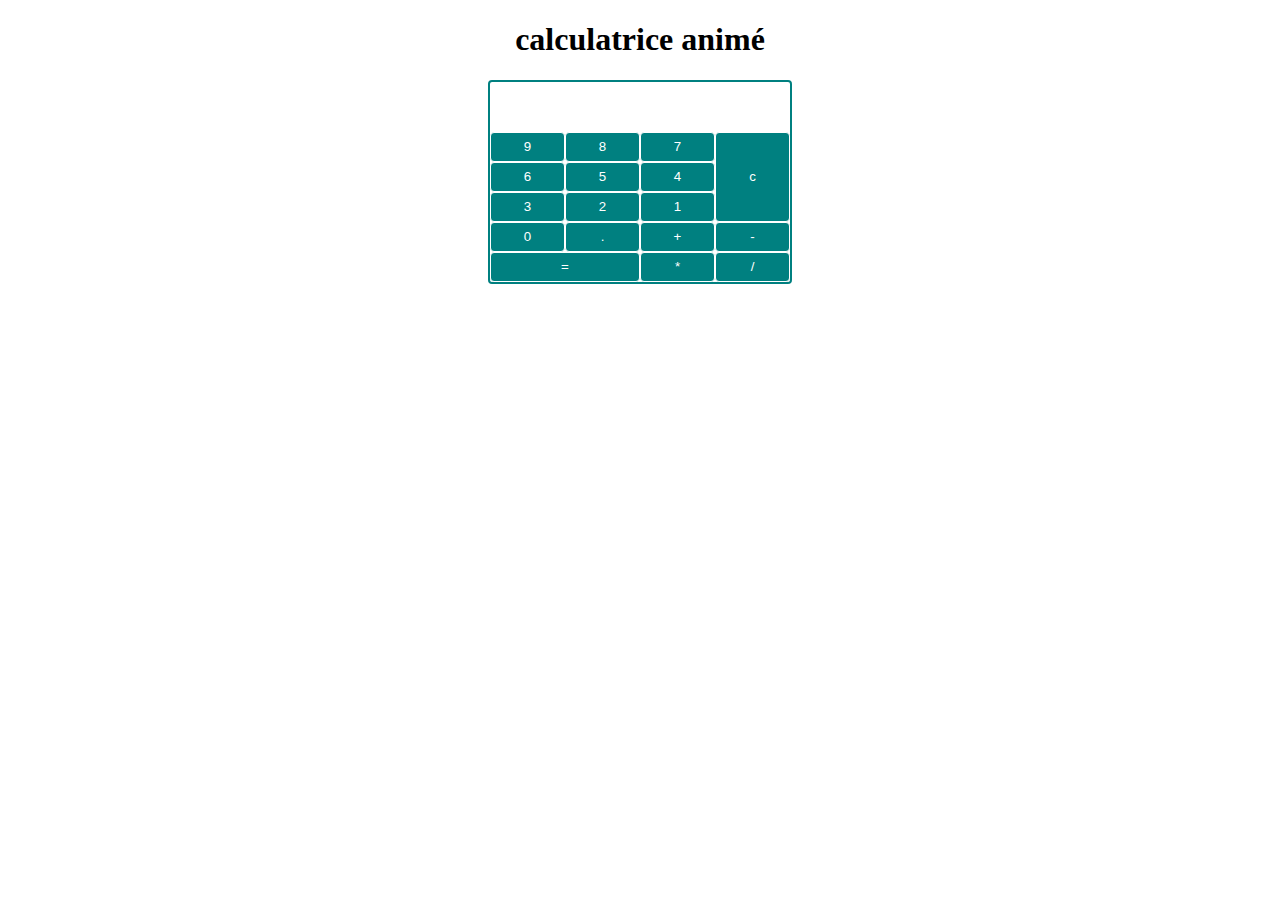
<file: cours/calculateur/index.html>
<!DOCTYPE html>
<html lang="en">
  <head>
    <meta charset="UTF-8" />
    <meta http-equiv="X-UA-Compatible" content="IE=edge" />
    <meta name="viewport" content="width=device-width, initial-scale=1.0" />
    <title>calculatrice</title>
    <link rel="stylesheet" href="../calculateur/index.css" />
  </head>
  <body>


<h1 class="reveal"><center>calculatrice animé</center></h1>


    <div class="app reveal">
      <h3 id="result"></h3>

      <button class="btn" id="9">9</button>
      <button class="btn" id="8">8</button>
      <button class="btn" id="7">7</button>
      <button class="btn" id="6">6</button>
      <button class="btn" id="5">5</button>
      <button class="btn" id="4">4</button>
      <button class="btn" id="3">3</button>
      <button class="btn" id="2">2</button>
      <button class="btn" id="1">1</button>
      <button class="btn" id="0">0</button>
      <button class="btn" id=".">.</button>
      <button class="btn" id="+">+</button>
      <button class="btn" id="-">-</button>
      <button id="equal">=</button>
      <button class="btn" id="*">*</button>
      <button class="btn" id="/">/</button>
      <button id="clear">c</button>
    </div>

    <script src="../calculateur/index.js"></script>
  </body>
</html>
</file>
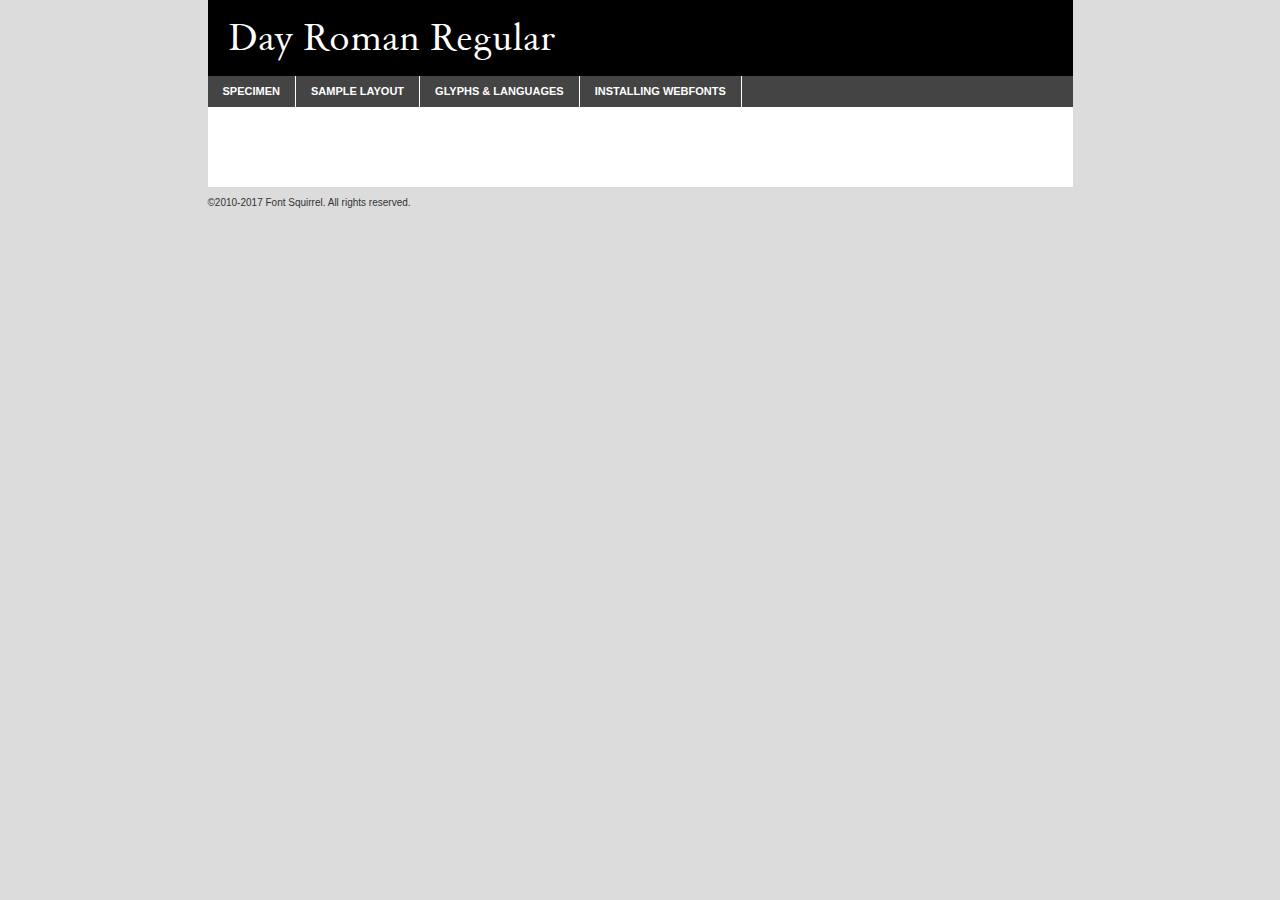
<file: police 1/dayrom-demo.html>
<!DOCTYPE html PUBLIC "-//W3C//DTD XHTML 1.0 Transitional//EN"
	"http://www.w3.org/TR/xhtml1/DTD/xhtml1-transitional.dtd">

<html xmlns="http://www.w3.org/1999/xhtml" xml:lang="en" lang="en">
<head>
	<meta http-equiv="Content-Type" content="text/html; charset=utf-8" />
	<script src="http://ajax.googleapis.com/ajax/libs/jquery/1.7.2/jquery.min.js" type="text/javascript" charset="utf-8"></script>
	<script type="text/javascript">
	(function($){$.fn.easyTabs=function(option){var param=jQuery.extend({fadeSpeed:"fast",defaultContent:1,activeClass:'active'},option);$(this).each(function(){var thisId="#"+this.id;if(param.defaultContent==''){param.defaultContent=1;}
	if(typeof param.defaultContent=="number")
	{var defaultTab=$(thisId+" .tabs li:eq("+(param.defaultContent-1)+") a").attr('href').substr(1);}else{var defaultTab=param.defaultContent;}
	$(thisId+" .tabs li a").each(function(){var tabToHide=$(this).attr('href').substr(1);$("#"+tabToHide).addClass('easytabs-tab-content');});hideAll();changeContent(defaultTab);function hideAll(){$(thisId+" .easytabs-tab-content").hide();}
	function changeContent(tabId){hideAll();$(thisId+" .tabs li").removeClass(param.activeClass);$(thisId+" .tabs li a[href=#"+tabId+"]").closest('li').addClass(param.activeClass);if(param.fadeSpeed!="none")
	{$(thisId+" #"+tabId).fadeIn(param.fadeSpeed);}else{$(thisId+" #"+tabId).show();}}
	$(thisId+" .tabs li").click(function(){var tabId=$(this).find('a').attr('href').substr(1);changeContent(tabId);return false;});});}})(jQuery);
	</script>
	<link rel="stylesheet" href="specimen_files/specimen_stylesheet.css" type="text/css" charset="utf-8" />
	<link rel="stylesheet" href="stylesheet.css" type="text/css" charset="utf-8" />

	<style type="text/css">
					body{
				font-family: 'day_romanregular';
							}
		</style>

	<title>Day Roman Regular Specimen</title>
	
	
	<script type="text/javascript" charset="utf-8">
		$(document).ready(function() {
			$('#container').easyTabs({defaultContent:1});
		});
	</script>
</head>

<body>
<div id="container">
	<div id="header">
		Day Roman Regular	</div>
	<ul class="tabs">
		<li><a href="#specimen">Specimen</a></li>
		<li><a href="#layout">Sample Layout</a></li>
				<li><a href="#glyphs">Glyphs &amp; Languages</a></li>
		<li><a href="#installing">Installing Webfonts</a></li>
		
	</ul>
	
	<div id="main_content">

		
			<div id="specimen">
		
				<div class="section">
					<div class="grid12 firstcol">
						<div class="huge">AaBb</div>
					</div>
				</div>
		
				<div class="section">
					<div class="glyph_range">A&#x200B;B&#x200b;C&#x200b;D&#x200b;E&#x200b;F&#x200b;G&#x200b;H&#x200b;I&#x200b;J&#x200b;K&#x200b;L&#x200b;M&#x200b;N&#x200b;O&#x200b;P&#x200b;Q&#x200b;R&#x200b;S&#x200b;T&#x200b;U&#x200b;V&#x200b;W&#x200b;X&#x200b;Y&#x200b;Z&#x200b;a&#x200b;b&#x200b;c&#x200b;d&#x200b;e&#x200b;f&#x200b;g&#x200b;h&#x200b;i&#x200b;j&#x200b;k&#x200b;l&#x200b;m&#x200b;n&#x200b;o&#x200b;p&#x200b;q&#x200b;r&#x200b;s&#x200b;t&#x200b;u&#x200b;v&#x200b;w&#x200b;x&#x200b;y&#x200b;z&#x200b;1&#x200b;2&#x200b;3&#x200b;4&#x200b;5&#x200b;6&#x200b;7&#x200b;8&#x200b;9&#x200b;0&#x200b;&amp;&#x200b;.&#x200b;,&#x200b;?&#x200b;!&#x200b;&#64;&#x200b;(&#x200b;)&#x200b;#&#x200b;$&#x200b;%&#x200b;*&#x200b;+&#x200b;-&#x200b;=&#x200b;:&#x200b;;</div>
				</div>
				<div class="section">
					<div class="grid12 firstcol">
						<table class="sample_table">
							<tr><td>10</td><td class="size10">abcdefghijklmnopqrstuvwxyzABCDEFGHIJKLMNOPQRSTUVWXYZ0123456789abcdefghijklmnopqrstuvwxyzABCDEFGHIJKLMNOPQRSTUVWXYZ0123456789abcdefghijklmnopqrstuvwxyzABCDEFGHIJKLMNOPQRSTUVWXYZ</td></tr>
							<tr><td>11</td><td class="size11">abcdefghijklmnopqrstuvwxyzABCDEFGHIJKLMNOPQRSTUVWXYZ0123456789abcdefghijklmnopqrstuvwxyzABCDEFGHIJKLMNOPQRSTUVWXYZ0123456789abcdefghijklmnopqrstuvwxyzABCDEFGHIJKLMNOPQRSTUVWXYZ</td></tr>
							<tr><td>12</td><td class="size12">abcdefghijklmnopqrstuvwxyzABCDEFGHIJKLMNOPQRSTUVWXYZ0123456789abcdefghijklmnopqrstuvwxyzABCDEFGHIJKLMNOPQRSTUVWXYZ0123456789abcdefghijklmnopqrstuvwxyzABCDEFGHIJKLMNOPQRSTUVWXYZ</td></tr>
							<tr><td>13</td><td class="size13">abcdefghijklmnopqrstuvwxyzABCDEFGHIJKLMNOPQRSTUVWXYZ0123456789abcdefghijklmnopqrstuvwxyzABCDEFGHIJKLMNOPQRSTUVWXYZ0123456789abcdefghijklmnopqrstuvwxyzABCDEFGHIJKLMNOPQRSTUVWXYZ</td></tr>
							<tr><td>14</td><td class="size14">abcdefghijklmnopqrstuvwxyzABCDEFGHIJKLMNOPQRSTUVWXYZ0123456789abcdefghijklmnopqrstuvwxyzABCDEFGHIJKLMNOPQRSTUVWXYZ0123456789abcdefghijklmnopqrstuvwxyzABCDEFGHIJKLMNOPQRSTUVWXYZ</td></tr>
							<tr><td>16</td><td class="size16">abcdefghijklmnopqrstuvwxyzABCDEFGHIJKLMNOPQRSTUVWXYZ0123456789abcdefghijklmnopqrstuvwxyzABCDEFGHIJKLMNOPQRSTUVWXYZ</td></tr>
							<tr><td>18</td><td class="size18">abcdefghijklmnopqrstuvwxyzABCDEFGHIJKLMNOPQRSTUVWXYZ0123456789abcdefghijklmnopqrstuvwxyzABCDEFGHIJKLMNOPQRSTUVWXYZ</td></tr>
							<tr><td>20</td><td class="size20">abcdefghijklmnopqrstuvwxyzABCDEFGHIJKLMNOPQRSTUVWXYZ0123456789abcdefghijklmnopqrstuvwxyzABCDEFGHIJKLMNOPQRSTUVWXYZ</td></tr>
							<tr><td>24</td><td class="size24">abcdefghijklmnopqrstuvwxyzABCDEFGHIJKLMNOPQRSTUVWXYZ0123456789abcdefghijklmnopqrstuvwxyzABCDEFGHIJKLMNOPQRSTUVWXYZ</td></tr>
							<tr><td>30</td><td class="size30">abcdefghijklmnopqrstuvwxyzABCDEFGHIJKLMNOPQRSTUVWXYZ0123456789abcdefghijklmnopqrstuvwxyzABCDEFGHIJKLMNOPQRSTUVWXYZ</td></tr>
							<tr><td>36</td><td class="size36">abcdefghijklmnopqrstuvwxyzABCDEFGHIJKLMNOPQRSTUVWXYZ0123456789abcdefghijklmnopqrstuvwxyzABCDEFGHIJKLMNOPQRSTUVWXYZ</td></tr>
							<tr><td>48</td><td class="size48">abcdefghijklmnopqrstuvwxyzABCDEFGHIJKLMNOPQRSTUVWXYZ0123456789abcdefghijklmnopqrstuvwxyzABCDEFGHIJKLMNOPQRSTUVWXYZ</td></tr>
							<tr><td>60</td><td class="size60">abcdefghijklmnopqrstuvwxyzABCDEFGHIJKLMNOPQRSTUVWXYZ0123456789abcdefghijklmnopqrstuvwxyzABCDEFGHIJKLMNOPQRSTUVWXYZ</td></tr>
							<tr><td>72</td><td class="size72">abcdefghijklmnopqrstuvwxyzABCDEFGHIJKLMNOPQRSTUVWXYZ0123456789abcdefghijklmnopqrstuvwxyzABCDEFGHIJKLMNOPQRSTUVWXYZ</td></tr>
							<tr><td>90</td><td class="size90">abcdefghijklmnopqrstuvwxyzABCDEFGHIJKLMNOPQRSTUVWXYZ0123456789abcdefghijklmnopqrstuvwxyzABCDEFGHIJKLMNOPQRSTUVWXYZ</td></tr>
						</table>
				
					</div>
			
				</div>
		
		
		
								<div class="section" id="bodycomparison">


										<div id="xheight">
				<div class="fontbody">&#x25FC;&#x25FC;&#x25FC;&#x25FC;&#x25FC;&#x25FC;&#x25FC;&#x25FC;&#x25FC;&#x25FC;&#x25FC;&#x25FC;&#x25FC;&#x25FC;&#x25FC;&#x25FC;&#x25FC;&#x25FC;&#x25FC;&#x25FC;&#x25FC;&#x25FC;&#x25FC;&#x25FC;&#x25FC;&#x25FC;&#x25FC;&#x25FC;&#x25FC;&#x25FC;&#x25FC;&#x25FC;&#x25FC;&#x25FC;&#x25FC;&#x25FC;&#x25FC;&#x25FC;&#x25FC;&#x25FC;&#x25FC;&#x25FC;&#x25FC;&#x25FC;&#x25FC;&#x25FC;&#x25FC;&#x25FC;&#x25FC;&#x25FC;&#x25FC;&#x25FC;&#x25FC;&#x25FC;&#x25FC;&#x25FC;&#x25FC;&#x25FC;&#x25FC;&#x25FC;&#x25FC;&#x25FC;&#x25FC;&#x25FC;&#x25FC;&#x25FC;&#x25FC;&#x25FC;&#x25FC;&#x25FC;&#x25FC;&#x25FC;&#x25FC;&#x25FC;&#x25FC;&#x25FC;&#x25FC;&#x25FC;&#x25FC;&#x25FC;&#x25FC;&#x25FC;&#x25FC;&#x25FC;&#x25FC;&#x25FC;&#x25FC;&#x25FC;&#x25FC;&#x25FC;&#x25FC;&#x25FC;&#x25FC;&#x25FC;&#x25FC;&#x25FC;&#x25FC;&#x25FC;&#x25FC;body</div><div class="arialbody">body</div><div class="verdanabody">body</div><div class="georgiabody">body</div></div>
										<div class="fontbody" style="z-index:1">
											body<span>Day Roman Regular</span>
										</div>
										<div class="arialbody" style="z-index:1">
											body<span>Arial</span>
										</div>
										<div class="verdanabody" style="z-index:1">
											body<span>Verdana</span>
										</div>
										<div class="georgiabody" style="z-index:1">
											body<span>Georgia</span>
										</div>



								</div>
		
		
				<div class="section psample psample_row1" id="">
					
					<div class="grid2 firstcol">
						<p class="size10"><span>10.</span>Aenean lacinia bibendum nulla sed consectetur. Fusce dapibus, tellus ac cursus commodo, tortor mauris condimentum nibh, ut fermentum massa justo sit amet risus. Nullam id dolor id nibh ultricies vehicula ut id elit. Cum sociis natoque penatibus et magnis dis parturient montes, nascetur ridiculus mus. Nulla vitae elit libero, a pharetra augue.</p>
			
					</div>
					<div class="grid3">
						<p class="size11"><span>11.</span>Aenean lacinia bibendum nulla sed consectetur. Fusce dapibus, tellus ac cursus commodo, tortor mauris condimentum nibh, ut fermentum massa justo sit amet risus. Nullam id dolor id nibh ultricies vehicula ut id elit. Cum sociis natoque penatibus et magnis dis parturient montes, nascetur ridiculus mus. Nulla vitae elit libero, a pharetra augue.</p>
			
					</div>
					<div class="grid3">
						<p class="size12"><span>12.</span>Aenean lacinia bibendum nulla sed consectetur. Fusce dapibus, tellus ac cursus commodo, tortor mauris condimentum nibh, ut fermentum massa justo sit amet risus. Nullam id dolor id nibh ultricies vehicula ut id elit. Cum sociis natoque penatibus et magnis dis parturient montes, nascetur ridiculus mus. Nulla vitae elit libero, a pharetra augue.</p>
			
					</div>
					<div class="grid4">
						<p class="size13"><span>13.</span>Aenean lacinia bibendum nulla sed consectetur. Fusce dapibus, tellus ac cursus commodo, tortor mauris condimentum nibh, ut fermentum massa justo sit amet risus. Nullam id dolor id nibh ultricies vehicula ut id elit. Cum sociis natoque penatibus et magnis dis parturient montes, nascetur ridiculus mus. Nulla vitae elit libero, a pharetra augue.</p>
			
					</div>
					<div class="white_blend"></div>
					
				</div>
				<div class="section psample psample_row2" id="">
					<div class="grid3 firstcol">
						<p class="size14"><span>14.</span>Aenean lacinia bibendum nulla sed consectetur. Fusce dapibus, tellus ac cursus commodo, tortor mauris condimentum nibh, ut fermentum massa justo sit amet risus. Nullam id dolor id nibh ultricies vehicula ut id elit. Cum sociis natoque penatibus et magnis dis parturient montes, nascetur ridiculus mus. Nulla vitae elit libero, a pharetra augue.</p>
			
					</div>
					<div class="grid4">
						<p class="size16"><span>16.</span>Aenean lacinia bibendum nulla sed consectetur. Fusce dapibus, tellus ac cursus commodo, tortor mauris condimentum nibh, ut fermentum massa justo sit amet risus. Nullam id dolor id nibh ultricies vehicula ut id elit. Cum sociis natoque penatibus et magnis dis parturient montes, nascetur ridiculus mus. Nulla vitae elit libero, a pharetra augue.</p>
			
					</div>
					<div class="grid5">
						<p class="size18"><span>18.</span>Aenean lacinia bibendum nulla sed consectetur. Fusce dapibus, tellus ac cursus commodo, tortor mauris condimentum nibh, ut fermentum massa justo sit amet risus. Nullam id dolor id nibh ultricies vehicula ut id elit. Cum sociis natoque penatibus et magnis dis parturient montes, nascetur ridiculus mus. Nulla vitae elit libero, a pharetra augue.</p>
			
					</div>

					<div class="white_blend"></div>

				</div>
				
				<div class="section psample psample_row3" id="">
					<div class="grid5 firstcol">
						<p class="size20"><span>20.</span>Aenean lacinia bibendum nulla sed consectetur. Fusce dapibus, tellus ac cursus commodo, tortor mauris condimentum nibh, ut fermentum massa justo sit amet risus. Nullam id dolor id nibh ultricies vehicula ut id elit. Cum sociis natoque penatibus et magnis dis parturient montes, nascetur ridiculus mus. Nulla vitae elit libero, a pharetra augue.</p>
					</div>
					<div class="grid7">
						<p class="size24"><span>24.</span>Aenean lacinia bibendum nulla sed consectetur. Fusce dapibus, tellus ac cursus commodo, tortor mauris condimentum nibh, ut fermentum massa justo sit amet risus. Nullam id dolor id nibh ultricies vehicula ut id elit. Cum sociis natoque penatibus et magnis dis parturient montes, nascetur ridiculus mus. Nulla vitae elit libero, a pharetra augue.</p>
					</div>
					
					<div class="white_blend"></div>
					
				</div>
				
				<div class="section psample psample_row4" id="">
					<div class="grid12 firstcol">
						<p class="size30"><span>30.</span>Aenean lacinia bibendum nulla sed consectetur. Fusce dapibus, tellus ac cursus commodo, tortor mauris condimentum nibh, ut fermentum massa justo sit amet risus. Nullam id dolor id nibh ultricies vehicula ut id elit. Cum sociis natoque penatibus et magnis dis parturient montes, nascetur ridiculus mus. Nulla vitae elit libero, a pharetra augue.</p>
					</div>
					<div class="white_blend"></div>
					
				</div>
				
				
				
				<div class="section psample psample_row1 fullreverse">
					<div class="grid2 firstcol">
						<p class="size10"><span>10.</span>Aenean lacinia bibendum nulla sed consectetur. Fusce dapibus, tellus ac cursus commodo, tortor mauris condimentum nibh, ut fermentum massa justo sit amet risus. Nullam id dolor id nibh ultricies vehicula ut id elit. Cum sociis natoque penatibus et magnis dis parturient montes, nascetur ridiculus mus. Nulla vitae elit libero, a pharetra augue.</p>
			
					</div>
					<div class="grid3">
						<p class="size11"><span>11.</span>Aenean lacinia bibendum nulla sed consectetur. Fusce dapibus, tellus ac cursus commodo, tortor mauris condimentum nibh, ut fermentum massa justo sit amet risus. Nullam id dolor id nibh ultricies vehicula ut id elit. Cum sociis natoque penatibus et magnis dis parturient montes, nascetur ridiculus mus. Nulla vitae elit libero, a pharetra augue.</p>
			
					</div>
					<div class="grid3">
						<p class="size12"><span>12.</span>Aenean lacinia bibendum nulla sed consectetur. Fusce dapibus, tellus ac cursus commodo, tortor mauris condimentum nibh, ut fermentum massa justo sit amet risus. Nullam id dolor id nibh ultricies vehicula ut id elit. Cum sociis natoque penatibus et magnis dis parturient montes, nascetur ridiculus mus. Nulla vitae elit libero, a pharetra augue.</p>
			
					</div>
					<div class="grid4">
						<p class="size13"><span>13.</span>Aenean lacinia bibendum nulla sed consectetur. Fusce dapibus, tellus ac cursus commodo, tortor mauris condimentum nibh, ut fermentum massa justo sit amet risus. Nullam id dolor id nibh ultricies vehicula ut id elit. Cum sociis natoque penatibus et magnis dis parturient montes, nascetur ridiculus mus. Nulla vitae elit libero, a pharetra augue.</p>
			
					</div>
					<div class="black_blend"></div>
					
				</div>
				
				<div class="section psample psample_row2 fullreverse">
					<div class="grid3 firstcol">
						<p class="size14"><span>14.</span>Aenean lacinia bibendum nulla sed consectetur. Fusce dapibus, tellus ac cursus commodo, tortor mauris condimentum nibh, ut fermentum massa justo sit amet risus. Nullam id dolor id nibh ultricies vehicula ut id elit. Cum sociis natoque penatibus et magnis dis parturient montes, nascetur ridiculus mus. Nulla vitae elit libero, a pharetra augue.</p>
			
					</div>
					<div class="grid4">
						<p class="size16"><span>16.</span>Aenean lacinia bibendum nulla sed consectetur. Fusce dapibus, tellus ac cursus commodo, tortor mauris condimentum nibh, ut fermentum massa justo sit amet risus. Nullam id dolor id nibh ultricies vehicula ut id elit. Cum sociis natoque penatibus et magnis dis parturient montes, nascetur ridiculus mus. Nulla vitae elit libero, a pharetra augue.</p>
			
					</div>
					<div class="grid5">
						<p class="size18"><span>18.</span>Aenean lacinia bibendum nulla sed consectetur. Fusce dapibus, tellus ac cursus commodo, tortor mauris condimentum nibh, ut fermentum massa justo sit amet risus. Nullam id dolor id nibh ultricies vehicula ut id elit. Cum sociis natoque penatibus et magnis dis parturient montes, nascetur ridiculus mus. Nulla vitae elit libero, a pharetra augue.</p>
			
					</div>
					<div class="black_blend"></div>

				</div>
				
				<div class="section psample fullreverse psample_row3" id="">
					<div class="grid5 firstcol">
						<p class="size20"><span>20.</span>Aenean lacinia bibendum nulla sed consectetur. Fusce dapibus, tellus ac cursus commodo, tortor mauris condimentum nibh, ut fermentum massa justo sit amet risus. Nullam id dolor id nibh ultricies vehicula ut id elit. Cum sociis natoque penatibus et magnis dis parturient montes, nascetur ridiculus mus. Nulla vitae elit libero, a pharetra augue.</p>
					</div>
					<div class="grid7">
						<p class="size24"><span>24.</span>Aenean lacinia bibendum nulla sed consectetur. Fusce dapibus, tellus ac cursus commodo, tortor mauris condimentum nibh, ut fermentum massa justo sit amet risus. Nullam id dolor id nibh ultricies vehicula ut id elit. Cum sociis natoque penatibus et magnis dis parturient montes, nascetur ridiculus mus. Nulla vitae elit libero, a pharetra augue.</p>
					</div>
					
					<div class="black_blend"></div>
					
				</div>
				
				<div class="section psample fullreverse psample_row4" id="" style="border-bottom: 20px #000 solid;">
					<div class="grid12 firstcol">
						<p class="size30"><span>30.</span>Aenean lacinia bibendum nulla sed consectetur. Fusce dapibus, tellus ac cursus commodo, tortor mauris condimentum nibh, ut fermentum massa justo sit amet risus. Nullam id dolor id nibh ultricies vehicula ut id elit. Cum sociis natoque penatibus et magnis dis parturient montes, nascetur ridiculus mus. Nulla vitae elit libero, a pharetra augue.</p>
					</div>
					<div class="black_blend"></div>
					
				</div>
				
				
				
				
			</div>
			
			<div id="layout">
				
				<div class="section">
					
					<div class="grid12 firstcol">
						<h1>Lorem Ipsum Dolor</h1>
						<h2>Etiam porta sem malesuada magna mollis euismod</h2>
						
						<p class="byline">By <a href="#link">Aenean Lacinia</a></p>
					</div>
				</div>
				<div class="section">
					<div class="grid8 firstcol">
						<p class="large">Donec sed odio dui. Morbi leo risus, porta ac consectetur ac, vestibulum at eros. Fusce dapibus, tellus ac cursus commodo, tortor mauris condimentum nibh, ut fermentum massa justo sit amet risus. </p>

						
						<h3>Pellentesque ornare sem</h3>

						<p>Maecenas sed diam eget risus varius blandit sit amet non magna. Maecenas faucibus mollis interdum. Donec ullamcorper nulla non metus auctor fringilla. Nullam id dolor id nibh ultricies vehicula ut id elit. Nullam id dolor id nibh ultricies vehicula ut id elit. </p>

						<p>Aenean eu leo quam. Pellentesque ornare sem lacinia quam venenatis vestibulum. Lorem ipsum dolor sit amet, consectetur adipiscing elit. Cum sociis natoque penatibus et magnis dis parturient montes, nascetur ridiculus mus. </p>

						<p>Nulla vitae elit libero, a pharetra augue. Praesent commodo cursus magna, vel scelerisque nisl consectetur et. Aenean lacinia bibendum nulla sed consectetur. </p>

						<p>Nullam quis risus eget urna mollis ornare vel eu leo. Nullam quis risus eget urna mollis ornare vel eu leo. Maecenas sed diam eget risus varius blandit sit amet non magna. Donec ullamcorper nulla non metus auctor fringilla. </p>

						<h3>Cras mattis consectetur</h3>

						<p>Aenean eu leo quam. Pellentesque ornare sem lacinia quam venenatis vestibulum. Aenean lacinia bibendum nulla sed consectetur. Integer posuere erat a ante venenatis dapibus posuere velit aliquet. Cras mattis consectetur purus sit amet fermentum. </p>

						<p>Nullam id dolor id nibh ultricies vehicula ut id elit. Nullam quis risus eget urna mollis ornare vel eu leo. Cras mattis consectetur purus sit amet fermentum.</p>
					</div>
					
					<div class="grid4 sidebar">
						
						<div class="box reverse">
							<p class="last">Nullam quis risus eget urna mollis ornare vel eu leo. Donec ullamcorper nulla non metus auctor fringilla. Cras mattis consectetur purus sit amet fermentum. Sed posuere consectetur est at lobortis. Lorem ipsum dolor sit amet, consectetur adipiscing elit. </p>
						</div>
						
						<p class="caption">Maecenas sed diam eget risus varius.</p>

						<p>Vestibulum id ligula porta felis euismod semper. Integer posuere erat a ante venenatis dapibus posuere velit aliquet. Vestibulum id ligula porta felis euismod semper. Sed posuere consectetur est at lobortis. Maecenas sed diam eget risus varius blandit sit amet non magna. Fusce dapibus, tellus ac cursus commodo, tortor mauris condimentum nibh, ut fermentum massa justo sit amet risus. </p>

					

						<p>Duis mollis, est non commodo luctus, nisi erat porttitor ligula, eget lacinia odio sem nec elit. Aenean lacinia bibendum nulla sed consectetur. Vivamus sagittis lacus vel augue laoreet rutrum faucibus dolor auctor. Aenean lacinia bibendum nulla sed consectetur. Nullam quis risus eget urna mollis ornare vel eu leo. </p>

						<p>Praesent commodo cursus magna, vel scelerisque nisl consectetur et. Donec ullamcorper nulla non metus auctor fringilla. Maecenas faucibus mollis interdum. Fusce dapibus, tellus ac cursus commodo, tortor mauris condimentum nibh, ut fermentum massa justo sit amet risus. </p>

					</div>
				</div>
				
			</div>


			



		<div id="glyphs">
			<div class="section">
				<div class="grid12 firstcol">
			
				<h1>Language Support</h1>
				<p>The subset of Day Roman Regular in this kit supports the following languages:<br />
			
					Albanian, Basque, Breton, Chamorro, Danish, Dutch, English, Faroese, Finnish, French, Frisian, Galician, German, Icelandic, Italian, Malagasy, Norwegian, Portuguese, Spanish, Alsatian, Aragonese, Arapaho, Arrernte, Asturian, Aymara, Bislama, Cebuano, Corsican, Fijian, French_creole, Genoese, Gilbertese, Greenlandic, Haitian_creole, Hiligaynon, Hmong, Hopi, Ibanag, Iloko_ilokano, Indonesian, Interglossa_glosa, Interlingua, Irish_gaelic, Jerriais, Lojban, Lombard, Luxembourgeois, Manx, Mohawk, Norfolk_pitcairnese, Occitan, Oromo, Pangasinan, Papiamento, Piedmontese, Potawatomi, Rhaeto-romance, Romansh, Rotokas, Sami_lule, Samoan, Sardinian, Scots_gaelic, Seychelles_creole, Shona, Sicilian, Somali, Southern_ndebele, Swahili, Swati_swazi, Tagalog_filipino_pilipino, Tetum, Tok_pisin, Uyghur_latinized, Volapuk, Walloon, Warlpiri, Xhosa, Yapese, Zulu, Latinbasic, Ubasic, Demo				</p>
				<h1>Glyph Chart</h1>
				<p>The subset of Day Roman Regular in this kit includes all the glyphs listed below. Unicode entities are included above each glyph to help you insert individual characters into your layout.</p>
				<div id="glyph_chart">
			
																				 <div><p>&amp;#13;</p>&#13;</div>
																				 <div><p>&amp;#32;</p>&#32;</div>
																				 <div><p>&amp;#33;</p>&#33;</div>
																				 <div><p>&amp;#34;</p>&#34;</div>
																				 <div><p>&amp;#35;</p>&#35;</div>
																				 <div><p>&amp;#36;</p>&#36;</div>
																				 <div><p>&amp;#37;</p>&#37;</div>
																				 <div><p>&amp;#38;</p>&#38;</div>
																				 <div><p>&amp;#39;</p>&#39;</div>
																				 <div><p>&amp;#40;</p>&#40;</div>
																				 <div><p>&amp;#41;</p>&#41;</div>
																				 <div><p>&amp;#42;</p>&#42;</div>
																				 <div><p>&amp;#43;</p>&#43;</div>
																				 <div><p>&amp;#44;</p>&#44;</div>
																				 <div><p>&amp;#45;</p>&#45;</div>
																				 <div><p>&amp;#46;</p>&#46;</div>
																				 <div><p>&amp;#47;</p>&#47;</div>
																				 <div><p>&amp;#48;</p>&#48;</div>
																				 <div><p>&amp;#49;</p>&#49;</div>
																				 <div><p>&amp;#50;</p>&#50;</div>
																				 <div><p>&amp;#51;</p>&#51;</div>
																				 <div><p>&amp;#52;</p>&#52;</div>
																				 <div><p>&amp;#53;</p>&#53;</div>
																				 <div><p>&amp;#54;</p>&#54;</div>
																				 <div><p>&amp;#55;</p>&#55;</div>
																				 <div><p>&amp;#56;</p>&#56;</div>
																				 <div><p>&amp;#57;</p>&#57;</div>
																				 <div><p>&amp;#58;</p>&#58;</div>
																				 <div><p>&amp;#59;</p>&#59;</div>
																				 <div><p>&amp;#60;</p>&#60;</div>
																				 <div><p>&amp;#61;</p>&#61;</div>
																				 <div><p>&amp;#62;</p>&#62;</div>
																				 <div><p>&amp;#63;</p>&#63;</div>
																				 <div><p>&amp;#64;</p>&#64;</div>
																				 <div><p>&amp;#65;</p>&#65;</div>
																				 <div><p>&amp;#66;</p>&#66;</div>
																				 <div><p>&amp;#67;</p>&#67;</div>
																				 <div><p>&amp;#68;</p>&#68;</div>
																				 <div><p>&amp;#69;</p>&#69;</div>
																				 <div><p>&amp;#70;</p>&#70;</div>
																				 <div><p>&amp;#71;</p>&#71;</div>
																				 <div><p>&amp;#72;</p>&#72;</div>
																				 <div><p>&amp;#73;</p>&#73;</div>
																				 <div><p>&amp;#74;</p>&#74;</div>
																				 <div><p>&amp;#75;</p>&#75;</div>
																				 <div><p>&amp;#76;</p>&#76;</div>
																				 <div><p>&amp;#77;</p>&#77;</div>
																				 <div><p>&amp;#78;</p>&#78;</div>
																				 <div><p>&amp;#79;</p>&#79;</div>
																				 <div><p>&amp;#80;</p>&#80;</div>
																				 <div><p>&amp;#81;</p>&#81;</div>
																				 <div><p>&amp;#82;</p>&#82;</div>
																				 <div><p>&amp;#83;</p>&#83;</div>
																				 <div><p>&amp;#84;</p>&#84;</div>
																				 <div><p>&amp;#85;</p>&#85;</div>
																				 <div><p>&amp;#86;</p>&#86;</div>
																				 <div><p>&amp;#87;</p>&#87;</div>
																				 <div><p>&amp;#88;</p>&#88;</div>
																				 <div><p>&amp;#89;</p>&#89;</div>
																				 <div><p>&amp;#90;</p>&#90;</div>
																				 <div><p>&amp;#91;</p>&#91;</div>
																				 <div><p>&amp;#92;</p>&#92;</div>
																				 <div><p>&amp;#93;</p>&#93;</div>
																				 <div><p>&amp;#94;</p>&#94;</div>
																				 <div><p>&amp;#95;</p>&#95;</div>
																				 <div><p>&amp;#96;</p>&#96;</div>
																				 <div><p>&amp;#97;</p>&#97;</div>
																				 <div><p>&amp;#98;</p>&#98;</div>
																				 <div><p>&amp;#99;</p>&#99;</div>
																				 <div><p>&amp;#100;</p>&#100;</div>
																				 <div><p>&amp;#101;</p>&#101;</div>
																				 <div><p>&amp;#102;</p>&#102;</div>
																				 <div><p>&amp;#103;</p>&#103;</div>
																				 <div><p>&amp;#104;</p>&#104;</div>
																				 <div><p>&amp;#105;</p>&#105;</div>
																				 <div><p>&amp;#106;</p>&#106;</div>
																				 <div><p>&amp;#107;</p>&#107;</div>
																				 <div><p>&amp;#108;</p>&#108;</div>
																				 <div><p>&amp;#109;</p>&#109;</div>
																				 <div><p>&amp;#110;</p>&#110;</div>
																				 <div><p>&amp;#111;</p>&#111;</div>
																				 <div><p>&amp;#112;</p>&#112;</div>
																				 <div><p>&amp;#113;</p>&#113;</div>
																				 <div><p>&amp;#114;</p>&#114;</div>
																				 <div><p>&amp;#115;</p>&#115;</div>
																				 <div><p>&amp;#116;</p>&#116;</div>
																				 <div><p>&amp;#117;</p>&#117;</div>
																				 <div><p>&amp;#118;</p>&#118;</div>
																				 <div><p>&amp;#119;</p>&#119;</div>
																				 <div><p>&amp;#120;</p>&#120;</div>
																				 <div><p>&amp;#121;</p>&#121;</div>
																				 <div><p>&amp;#122;</p>&#122;</div>
																				 <div><p>&amp;#123;</p>&#123;</div>
																				 <div><p>&amp;#124;</p>&#124;</div>
																				 <div><p>&amp;#125;</p>&#125;</div>
																				 <div><p>&amp;#126;</p>&#126;</div>
																				 <div><p>&amp;#160;</p>&#160;</div>
																				 <div><p>&amp;#161;</p>&#161;</div>
																				 <div><p>&amp;#162;</p>&#162;</div>
																				 <div><p>&amp;#163;</p>&#163;</div>
																				 <div><p>&amp;#164;</p>&#164;</div>
																				 <div><p>&amp;#165;</p>&#165;</div>
																				 <div><p>&amp;#166;</p>&#166;</div>
																				 <div><p>&amp;#167;</p>&#167;</div>
																				 <div><p>&amp;#168;</p>&#168;</div>
																				 <div><p>&amp;#169;</p>&#169;</div>
																				 <div><p>&amp;#170;</p>&#170;</div>
																				 <div><p>&amp;#171;</p>&#171;</div>
																				 <div><p>&amp;#172;</p>&#172;</div>
																				 <div><p>&amp;#173;</p>&#173;</div>
																				 <div><p>&amp;#174;</p>&#174;</div>
																				 <div><p>&amp;#175;</p>&#175;</div>
																				 <div><p>&amp;#176;</p>&#176;</div>
																				 <div><p>&amp;#177;</p>&#177;</div>
																				 <div><p>&amp;#178;</p>&#178;</div>
																				 <div><p>&amp;#179;</p>&#179;</div>
																				 <div><p>&amp;#180;</p>&#180;</div>
																				 <div><p>&amp;#181;</p>&#181;</div>
																				 <div><p>&amp;#182;</p>&#182;</div>
																				 <div><p>&amp;#184;</p>&#184;</div>
																				 <div><p>&amp;#185;</p>&#185;</div>
																				 <div><p>&amp;#186;</p>&#186;</div>
																				 <div><p>&amp;#187;</p>&#187;</div>
																				 <div><p>&amp;#188;</p>&#188;</div>
																				 <div><p>&amp;#189;</p>&#189;</div>
																				 <div><p>&amp;#190;</p>&#190;</div>
																				 <div><p>&amp;#191;</p>&#191;</div>
																				 <div><p>&amp;#192;</p>&#192;</div>
																				 <div><p>&amp;#193;</p>&#193;</div>
																				 <div><p>&amp;#194;</p>&#194;</div>
																				 <div><p>&amp;#195;</p>&#195;</div>
																				 <div><p>&amp;#196;</p>&#196;</div>
																				 <div><p>&amp;#197;</p>&#197;</div>
																				 <div><p>&amp;#198;</p>&#198;</div>
																				 <div><p>&amp;#199;</p>&#199;</div>
																				 <div><p>&amp;#200;</p>&#200;</div>
																				 <div><p>&amp;#201;</p>&#201;</div>
																				 <div><p>&amp;#202;</p>&#202;</div>
																				 <div><p>&amp;#203;</p>&#203;</div>
																				 <div><p>&amp;#204;</p>&#204;</div>
																				 <div><p>&amp;#205;</p>&#205;</div>
																				 <div><p>&amp;#206;</p>&#206;</div>
																				 <div><p>&amp;#207;</p>&#207;</div>
																				 <div><p>&amp;#208;</p>&#208;</div>
																				 <div><p>&amp;#209;</p>&#209;</div>
																				 <div><p>&amp;#210;</p>&#210;</div>
																				 <div><p>&amp;#211;</p>&#211;</div>
																				 <div><p>&amp;#212;</p>&#212;</div>
																				 <div><p>&amp;#213;</p>&#213;</div>
																				 <div><p>&amp;#214;</p>&#214;</div>
																				 <div><p>&amp;#215;</p>&#215;</div>
																				 <div><p>&amp;#216;</p>&#216;</div>
																				 <div><p>&amp;#217;</p>&#217;</div>
																				 <div><p>&amp;#218;</p>&#218;</div>
																				 <div><p>&amp;#219;</p>&#219;</div>
																				 <div><p>&amp;#220;</p>&#220;</div>
																				 <div><p>&amp;#221;</p>&#221;</div>
																				 <div><p>&amp;#222;</p>&#222;</div>
																				 <div><p>&amp;#223;</p>&#223;</div>
																				 <div><p>&amp;#224;</p>&#224;</div>
																				 <div><p>&amp;#225;</p>&#225;</div>
																				 <div><p>&amp;#226;</p>&#226;</div>
																				 <div><p>&amp;#227;</p>&#227;</div>
																				 <div><p>&amp;#228;</p>&#228;</div>
																				 <div><p>&amp;#229;</p>&#229;</div>
																				 <div><p>&amp;#230;</p>&#230;</div>
																				 <div><p>&amp;#231;</p>&#231;</div>
																				 <div><p>&amp;#232;</p>&#232;</div>
																				 <div><p>&amp;#233;</p>&#233;</div>
																				 <div><p>&amp;#234;</p>&#234;</div>
																				 <div><p>&amp;#235;</p>&#235;</div>
																				 <div><p>&amp;#236;</p>&#236;</div>
																				 <div><p>&amp;#237;</p>&#237;</div>
																				 <div><p>&amp;#238;</p>&#238;</div>
																				 <div><p>&amp;#239;</p>&#239;</div>
																				 <div><p>&amp;#240;</p>&#240;</div>
																				 <div><p>&amp;#241;</p>&#241;</div>
																				 <div><p>&amp;#242;</p>&#242;</div>
																				 <div><p>&amp;#243;</p>&#243;</div>
																				 <div><p>&amp;#244;</p>&#244;</div>
																				 <div><p>&amp;#245;</p>&#245;</div>
																				 <div><p>&amp;#246;</p>&#246;</div>
																				 <div><p>&amp;#247;</p>&#247;</div>
																				 <div><p>&amp;#248;</p>&#248;</div>
																				 <div><p>&amp;#249;</p>&#249;</div>
																				 <div><p>&amp;#250;</p>&#250;</div>
																				 <div><p>&amp;#251;</p>&#251;</div>
																				 <div><p>&amp;#252;</p>&#252;</div>
																				 <div><p>&amp;#253;</p>&#253;</div>
																				 <div><p>&amp;#254;</p>&#254;</div>
																				 <div><p>&amp;#255;</p>&#255;</div>
																				 <div><p>&amp;#338;</p>&#338;</div>
																				 <div><p>&amp;#339;</p>&#339;</div>
																				 <div><p>&amp;#376;</p>&#376;</div>
																				 <div><p>&amp;#710;</p>&#710;</div>
																				 <div><p>&amp;#732;</p>&#732;</div>
																				 <div><p>&amp;#8192;</p>&#8192;</div>
																				 <div><p>&amp;#8193;</p>&#8193;</div>
																				 <div><p>&amp;#8194;</p>&#8194;</div>
																				 <div><p>&amp;#8195;</p>&#8195;</div>
																				 <div><p>&amp;#8196;</p>&#8196;</div>
																				 <div><p>&amp;#8197;</p>&#8197;</div>
																				 <div><p>&amp;#8198;</p>&#8198;</div>
																				 <div><p>&amp;#8199;</p>&#8199;</div>
																				 <div><p>&amp;#8200;</p>&#8200;</div>
																				 <div><p>&amp;#8201;</p>&#8201;</div>
																				 <div><p>&amp;#8202;</p>&#8202;</div>
																				 <div><p>&amp;#8208;</p>&#8208;</div>
																				 <div><p>&amp;#8209;</p>&#8209;</div>
																				 <div><p>&amp;#8210;</p>&#8210;</div>
																				 <div><p>&amp;#8211;</p>&#8211;</div>
																				 <div><p>&amp;#8212;</p>&#8212;</div>
																				 <div><p>&amp;#8216;</p>&#8216;</div>
																				 <div><p>&amp;#8217;</p>&#8217;</div>
																				 <div><p>&amp;#8218;</p>&#8218;</div>
																				 <div><p>&amp;#8220;</p>&#8220;</div>
																				 <div><p>&amp;#8221;</p>&#8221;</div>
																				 <div><p>&amp;#8222;</p>&#8222;</div>
																				 <div><p>&amp;#8226;</p>&#8226;</div>
																				 <div><p>&amp;#8230;</p>&#8230;</div>
																				 <div><p>&amp;#8239;</p>&#8239;</div>
																				 <div><p>&amp;#8249;</p>&#8249;</div>
																				 <div><p>&amp;#8250;</p>&#8250;</div>
																				 <div><p>&amp;#8287;</p>&#8287;</div>
																				 <div><p>&amp;#8364;</p>&#8364;</div>
																				 <div><p>&amp;#8482;</p>&#8482;</div>
																				 <div><p>&amp;#9724;</p>&#9724;</div>
																				 <div><p>&amp;#64257;</p>&#64257;</div>
																				 <div><p>&amp;#64258;</p>&#64258;</div>
																				 <div><p>&amp;#64259;</p>&#64259;</div>
																				 <div><p>&amp;#64260;</p>&#64260;</div>
																																						</div>	
				</div>
		
		
			</div>
		</div>
		
		
		<div id="specs">
			
		</div>
	
		<div id="installing">
			<div class="section">
				<div class="grid7 firstcol">
					<h1>Installing Webfonts</h1>
					
					<p>Webfonts are supported by all major browser platforms but not all in the same way. There are currently four different font formats that must be included in order to target all browsers. This includes TTF, WOFF, EOT and SVG.</p>
					
					<h2>1. Upload your webfonts</h2>
					<p>You must upload your webfont kit to your website. They should be in or near the same directory as your CSS files.</p>
					
					<h2>2. Include the webfont stylesheet</h2>
					<p>A special CSS @font-face declaration helps the various browsers select the appropriate font it needs without causing you a bunch of headaches. Learn more about this syntax by reading the <a href="https://www.fontspring.com/blog/further-hardening-of-the-bulletproof-syntax">Fontspring blog post</a> about it. The code for it is as follows:</p>


<code>
@font-face{ 
	font-family: 'MyWebFont';
	src: url('WebFont.eot');
	src: url('WebFont.eot?#iefix') format('embedded-opentype'),
	     url('WebFont.woff') format('woff'),
	     url('WebFont.ttf') format('truetype'),
	     url('WebFont.svg#webfont') format('svg');
}
</code>

	<p>We've already gone ahead and generated the code for you. All you have to do is link to the stylesheet in your HTML, like this:</p>
	<code>&lt;link rel=&quot;stylesheet&quot; href=&quot;stylesheet.css&quot; type=&quot;text/css&quot; charset=&quot;utf-8&quot; /&gt;</code>

					<h2>3. Modify your own stylesheet</h2>
					<p>To take advantage of your new fonts, you must tell your stylesheet to use them. Look at the original @font-face declaration above and find the property called "font-family." The name linked there will be what you use to reference the font. Prepend that webfont name to the font stack in the "font-family" property, inside the selector you want to change. For example:</p>
<code>p { font-family: 'WebFont', Arial, sans-serif; }</code>

<h2>4. Test</h2>
<p>Getting webfonts to work cross-browser <em>can</em> be tricky. Use the information in the sidebar to help you if you find that fonts aren't loading in a particular browser.</p>
				</div>
				
				<div class="grid5 sidebar">
					<div class="box">
						<h2>Troubleshooting<br />Font-Face Problems</h2>
						<p>Having trouble getting your webfonts to load in your new website? Here are some tips to sort out what might be the problem.</p>

						<h3>Fonts not showing in any browser</h3>

						<p>This sounds like you need to work on the plumbing. You either did not upload the fonts to the correct directory, or you did not link the fonts properly in the CSS. If you've confirmed that all this is correct and you still have a problem, take a look at your .htaccess file and see if requests are getting intercepted.</p>

						<h3>Fonts not loading in iPhone or iPad</h3>

						<p>The most common problem here is that you are serving the fonts from an IIS server. IIS refuses to serve files that have unknown MIME types. If that is the case, you must set the MIME type for SVG to "image/svg+xml" in the server settings. Follow these instructions from Microsoft if you need help.</p>

						<h3>Fonts not loading in Firefox</h3>

						<p>The primary reason for this failure? You are still using a version Firefox older than 3.5. So upgrade already! If that isn't it, then you are very likely serving fonts from a different domain. Firefox requires that all font assets be served from the same domain. Lastly it is possible that you need to add WOFF to your list of MIME types (if you are serving via IIS.)</p>

						<h3>Fonts not loading in IE</h3>

						<p>Are you looking at Internet Explorer on an actual Windows machine or are you cheating by using a service like Adobe BrowserLab? Many of these screenshot services do not render @font-face for IE. Best to test it on a real machine.</p>

						<h3>Fonts not loading in IE9</h3>

						<p>IE9, like Firefox, requires that fonts be served from the same domain as the website. Make sure that is the case.</p>
					</div>
				</div>
			</div>
			
		</div>
	
	</div>
	<div id="footer">
		<p>&copy;2010-2017 Font Squirrel. All rights reserved.</p>
	</div>
</div>
</body>
</html>
</file>
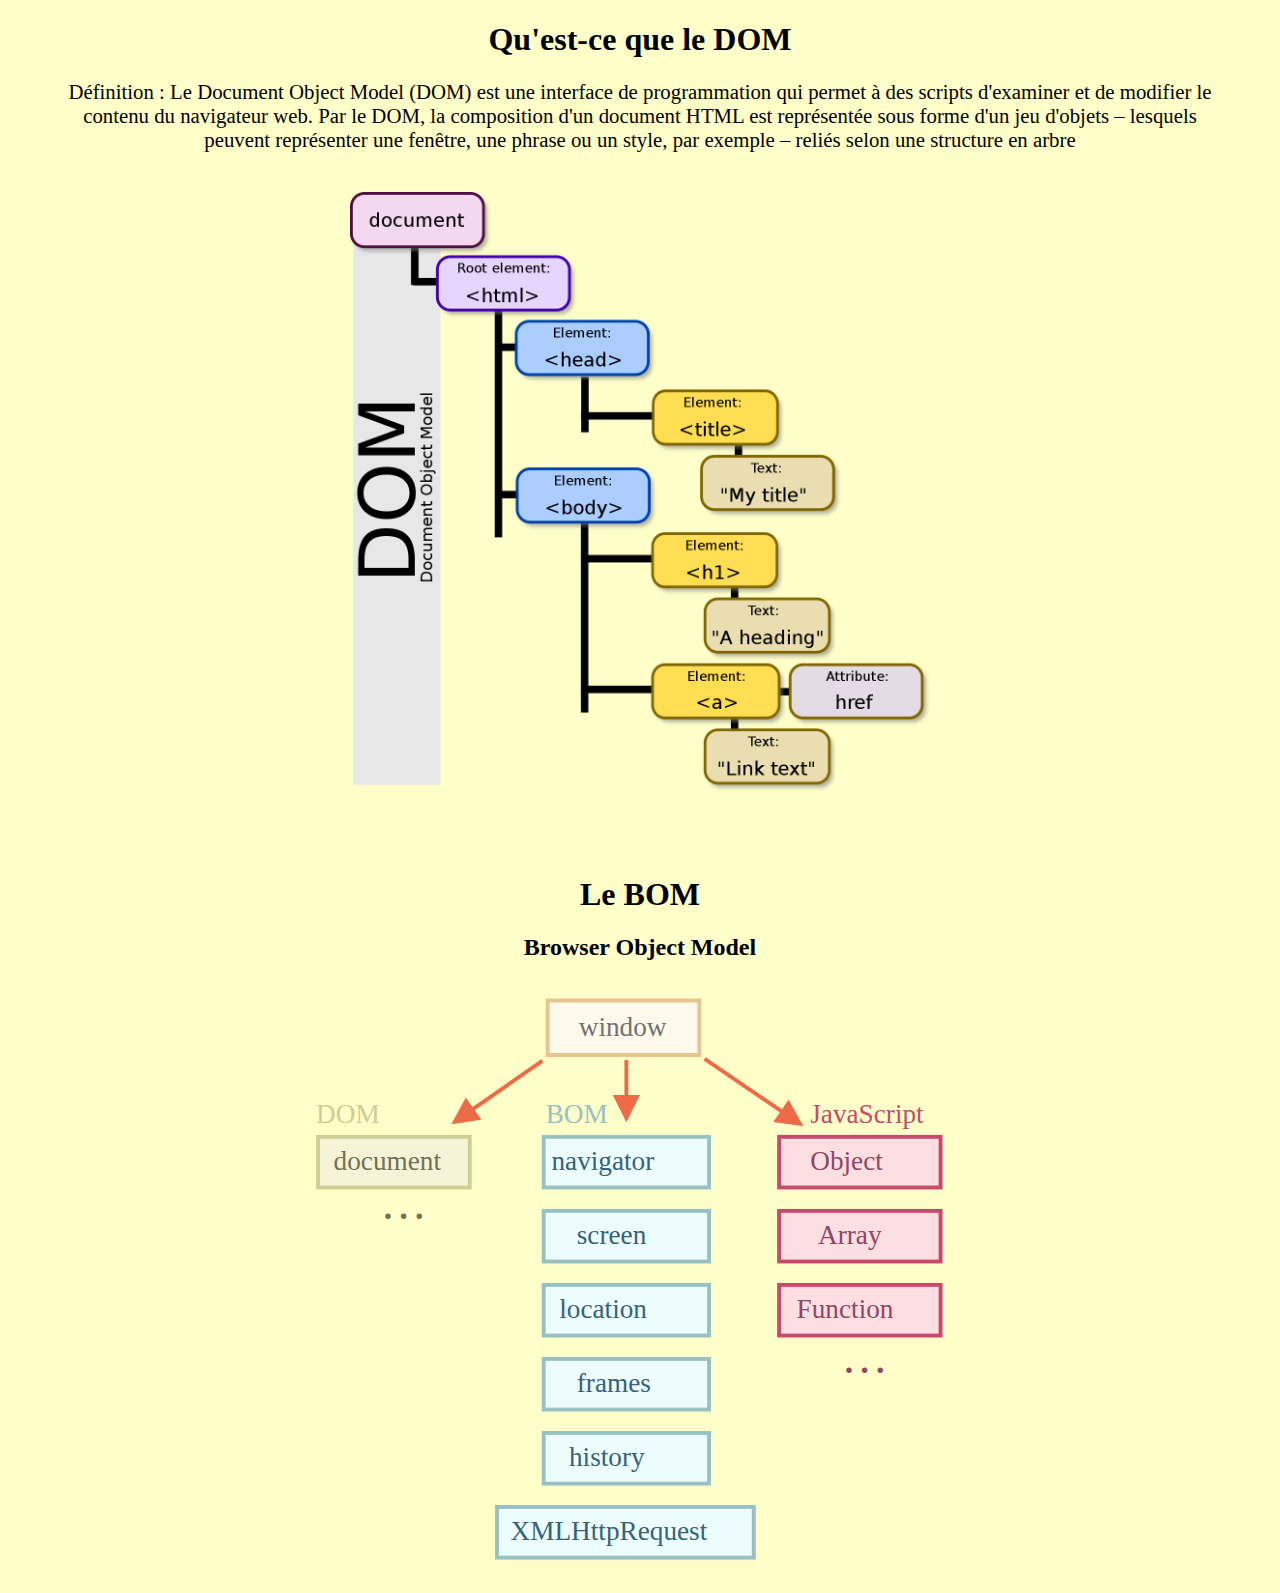
<file: cours/supports/def.html>
<!DOCTYPE html>
<html lang="en">

<head>
  <meta charset="UTF-8">
  <meta http-equiv="X-UA-Compatible" content="IE=edge">
  <meta name="viewport" content="width=device-width, initial-scale=1.0">
  <title>Document</title>
</head>

<body style="text-align: center; font-family: 'Trebuchet MS'; background: rgb(255, 255, 202);">
  <h1>Qu'est-ce que le DOM</h1>

  <p style="margin: 10px 60px 40px; font-size: 1.3rem;">Définition : Le Document Object Model (DOM) est une interface de
    programmation qui
    permet à
    des scripts d'examiner et de modifier le contenu du navigateur web. Par le DOM, la composition d'un document HTML
    est représentée sous forme d'un jeu d'objets – lesquels peuvent représenter une fenêtre, une phrase ou un
    style, par exemple – reliés selon une structure en arbre</p>

  <img height="600" src="./dom.png" alt="">

  <h1 style="margin-top: 80px;">Le BOM</h1>
  <h2>Browser Object Model</h2>

  <img src="./BOM.svg" height="600" alt="">

</body>

</html>
</file>
<file: cours/calculateur/index.css>
.app {
  display: grid;
  width: 300px;
  margin: 0 auto;

  grid-template-columns: 25% 25% 25% 25%;
  grid-template-rows: 50px repeat(5, 30px);
  grid-template-areas:
    "res res res res"
    "7 8 9 reset"
    "4 5 6 reset"
    "1 2 3 reset"
    "0 dot plus minus"
    "equal equal times div";

  border: 2px solid teal;

  border-radius: 4px;
}

h3 {
  text-align: right;
  margin: 7px 10px 0 0;
  font-size: 2rem;
  grid-area: res;
}

button {
  background: teal;
  color: white;
  border: 1px solid white;
  border-radius: 4px;
  cursor: pointer;
  transition: 0.2s;
}

button:hover {
  background: rgb(52, 87, 87);
}

#equal {
  grid-area: equal;
}

#clear {
  grid-area: reset;
}


.reveal{
  opacity: 0;
  transform: translateY(-30px);
}

.reveal-visible{
  opacity: 1;
  transform: translateY(0);
  transition: 1s cubic-bezier(.79,.14,.02,.95);
}
</file>
<file: police 1/stylesheet.css>
/*! Generated by Font Squirrel (https://www.fontsquirrel.com) on September 16, 2021 */



@font-face {
    font-family: 'day_romanregular';
    src: url('dayrom-webfont.woff2') format('woff2'),
         url('dayrom-webfont.woff') format('woff');
    font-weight: normal;
    font-style: normal;

}
</file>
<file: police 1/specimen_files/specimen_stylesheet.css>
@import url('grid_12-825-55-15.css');

/*  
	CSS Reset by Eric Meyer - Released under Public Domain
    http://meyerweb.com/eric/tools/css/reset/
*/
html, body, div, span, applet, object, iframe,
h1, h2, h3, h4, h5, h6, p, blockquote, pre,
a, abbr, acronym, address, big, cite, code,
del, dfn, em, font, img, ins, kbd, q, s, samp,
small, strike, strong, sub, sup, tt, var,
b, u, i, center, dl, dt, dd, ol, ul, li,
fieldset, form, label, legend, table, 
caption, tbody, tfoot, thead, tr, th, td 
                  {margin: 0;padding: 0;border: 0;outline: 0;
                  font-size: 100%;vertical-align: baseline;
                  background: transparent;}
body              {line-height: 1;}
ol, ul            {list-style: none;}
blockquote, q     {quotes: none;}
blockquote:before, blockquote:after,
q:before, q:after {content: '';	content: none;}
:focus            {outline: 0;}
ins               {text-decoration: none;}
del               {text-decoration: line-through;}
table             {border-collapse: collapse;border-spacing: 0;}




body {
	color: #000;
	background-color: #dcdcdc;
}

a {
	text-decoration: none;
	color: #1883ba;
}

h1{
	font-size: 32px;
	font-weight: normal;
	font-style: normal;
	margin-bottom: 18px;
}

h2{
	font-size: 18px;
}

#container {
	width: 865px;
	margin: 0px auto;
}


#header {
	padding: 20px;
	font-size: 36px;
	background-color: #000;
	color: #fff;
}

#header span {
	color: #666;
}
#main_content {
	background-color: #fff;
	padding: 60px 20px 20px;
}


#footer p {
	margin: 0;
	padding-top: 10px;
	padding-bottom: 50px;
	color: #333;
	font: 10px Arial, sans-serif;
}

.tabs {
	width: 100%;
	height: 31px;
	background-color: #444;
}
.tabs li {
	float:  left;
	margin: 0;
	overflow: hidden;
	background-color: #444;
}
.tabs li a {
	display: block;
	color: #fff;
	text-decoration: none;
	font: bold 11px/11px 'Arial';
	text-transform: uppercase;
	padding: 10px 15px;
	border-right: 1px solid #fff;
}

.tabs li a:hover {
		background-color: #00b3ff;

}

.tabs li.active a {
	color:  #000;
	background-color: #fff;
}



div.huge {
	
	font-size: 300px;
	line-height: 1em;
	padding: 0;
	letter-spacing: -.02em;
	overflow: hidden;
}
div.glyph_range {
	font-size: 72px;
	line-height: 1.1em;
}

.size10{ font-size: 10px; }
.size11{ font-size: 11px; }
.size12{ font-size: 12px; }
.size13{ font-size: 13px; }
.size14{ font-size: 14px; }
.size16{ font-size: 16px; }
.size18{ font-size: 18px; }
.size20{ font-size: 20px; }
.size24{ font-size: 24px; }
.size30{ font-size: 30px; }
.size36{ font-size: 36px; }
.size48{ font-size: 48px; }
.size60{ font-size: 60px; }
.size72{ font-size: 72px; }
.size90{ font-size: 90px; }


.psample_row1 {	height: 120px;}
.psample_row1 {	height: 120px;}
.psample_row2 {	height: 160px;}
.psample_row3 {	height: 160px;}
.psample_row4 {	height: 160px;}

.psample {
	overflow: hidden;
	position: relative;
}
.psample p {
	line-height: 1.3em;
	display: block;
	overflow: hidden;
	margin: 0;
}

.psample span {
	margin-right: .5em;
}

.white_blend {
	width: 100%;
	height: 61px;
	background-image: url([data-uri]);
	position: absolute;
	bottom: 0;
}
.black_blend {
	width: 100%;
	height: 61px;
	background-image: url([data-uri]);
	position: absolute;
	bottom: 0;
}
.fullreverse {
	background:  #000 !important;
	color:  #fff !important;
	margin-left: -20px;
	padding-left: 20px;
	margin-right: -20px;
	padding-right: 20px;
	padding: 20px;
	margin-bottom:0;
}


.sample_table td {
	padding-top: 3px;
	padding-bottom:5px;
	padding-left: 5px;
	vertical-align: middle;
	line-height: 1.2em;
}

.sample_table td:first-child {
	background-color: #eee;
	text-align: right;
	padding-right: 5px;
	padding-left: 0;
	padding: 5px;
	font: 11px/12px "Courier New", Courier, mono;
}

code {
	white-space: pre;
	background-color: #eee;
	display: block;
	padding: 10px;
	margin-bottom: 18px;
	overflow: auto;
}


.bottom,.last 	{margin-bottom:0 !important; padding-bottom:0 !important;}

.box  { 
  padding: 18px; 
  margin-bottom: 18px; 
  background: #eee; 
}

.reverse,.reversed { background:  #000 !important;color:  #fff !important; border: none !important;}

#bodycomparison {
	position: relative;
	overflow: hidden;
	font-size: 72px;
	height: 90px;
	white-space: nowrap;
}

#bodycomparison div{
	font-size: 72px;
	line-height: 90px;
	display: inline;
	margin: 0 15px 0 0;
	padding: 0;
}

#bodycomparison div span{
	font: 10px Arial;
	position: absolute;
	left: 0;
}
#xheight {
	float: none;
	position: absolute;
	color: #d9f3ff;
	font-size: 72px;
	line-height: 90px;
}

.fontbody {
 position: relative;
}
.arialbody{
	font-family: Arial;
	position: relative;
}
.verdanabody{
	font-family: Verdana;
	position: relative;
}
.georgiabody{
	font-family: Georgia;
	position: relative;
}

/* @group Layout page
 */

#layout h1 {
	font-size: 36px;
	line-height: 42px;
	font-weight: normal;
	font-style: normal;
}

#layout h2 {
	font-size: 24px;
	line-height: 23px;
	font-weight: normal;
	font-style: normal;
}

#layout h3 {
	font-size: 22px;
	line-height: 1.4em;
	margin-top: 1em;
	font-weight: normal;
	font-style: normal;
}


#layout p.byline {
	font-size: 12px;
	margin-top: 18px;
	line-height: 12px;
	margin-bottom: 0;
}
#layout p {
	font-size: 14px;
	line-height: 21px;
	margin-bottom: .5em;
}

#layout p.large{
	font-size: 18px;
	line-height: 26px;
}

#layout .sidebar p{
	font-size: 12px;
	line-height: 1.4em;
}

#layout p.caption {
	font-size: 10px;
	margin-top: -16px;
	margin-bottom: 18px;
}

/* @end */

/* @group Glyphs */

#glyph_chart div{
	background-color: #d9f3ff;
	color: black;
	float: left;
	font-size: 36px;
	height: 1.2em;
	line-height: 1.2em;
	margin-bottom: 1px;
	margin-right: 1px;
	text-align: center;
	width: 1.2em;
	position: relative;
	padding: .6em .2em .2em;
}

#glyph_chart div p {
	position: absolute;
	left: 0;
	top: 0;
	display: block;
	text-align: center;
	font: bold 9px Arial, sans-serif;
	background-color: #3a768f;
	width: 100%;
	color: #fff;
	padding: 2px 0;
}


#glyphs h1 {
	font-family: Arial, sans-serif;
}
/* @end */

/* @group Installing */

#installing {
	font: 13px Arial, sans-serif;
}

#installing p,
#glyphs p{
	line-height: 1.2em;
	margin-bottom: 18px;
	font: 13px Arial, sans-serif;
}



#installing h3{
	font-size: 15px;
	margin-top: 18px;
}

/* @end */

#rendering h1 {
	font-family: Arial, sans-serif;
}
.render_table td {
	font: 11px "Courier New", Courier, mono;
	vertical-align: middle;
}
</file>
